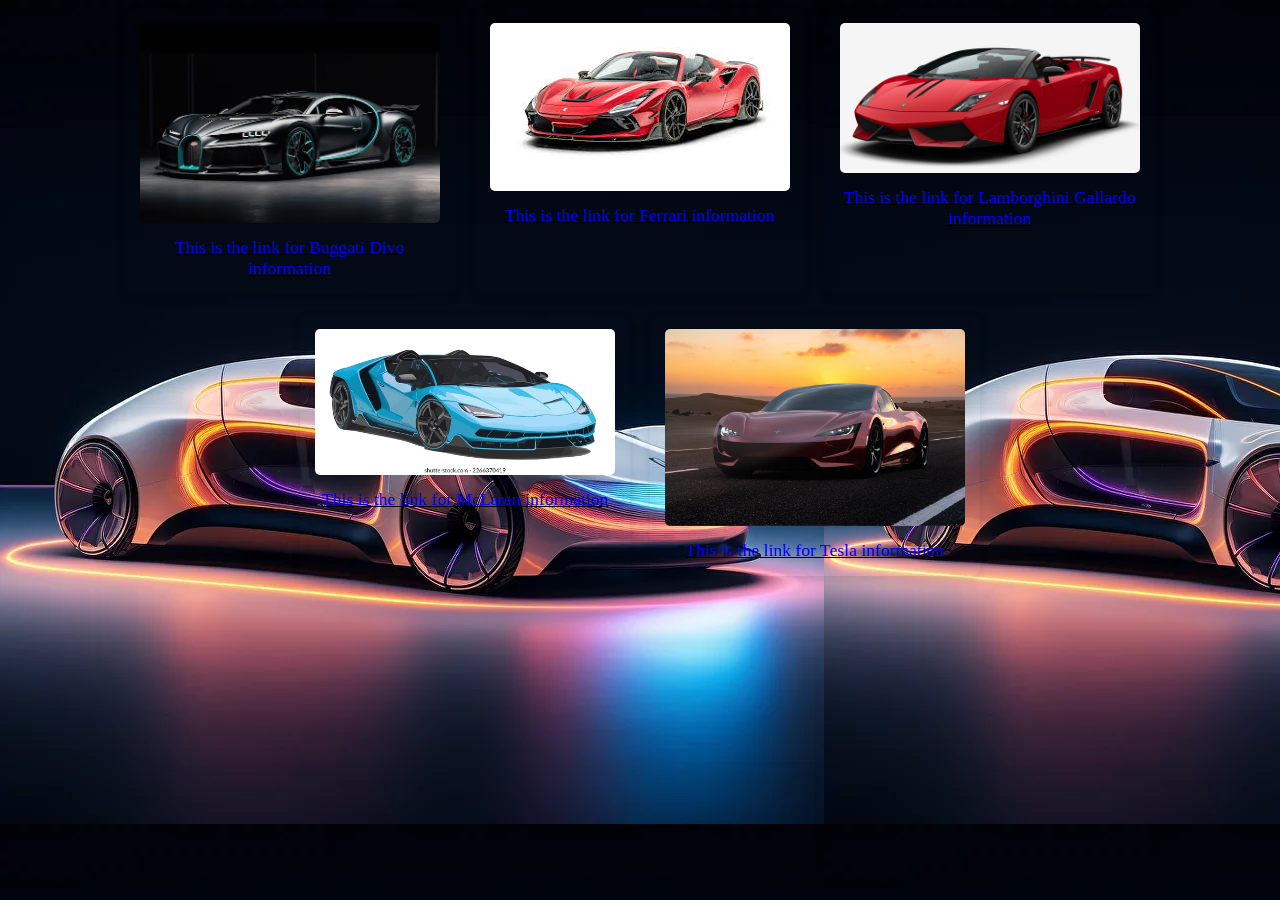
<file: index.html>
<!DOCTYPE html>
<html lang="en">
<head>
    <meta charset="UTF-8">
    <meta name="viewport" content="width=device-width, initial-scale=1.0">
    <title>All about Racing Cars</title>
    <link rel="stylesheet" href="main-style.css">
</head>
<body>
    <section id="main-div">
        <div class="car-url-along-with-pictures" >
            <img src="Buggati-Divo.png" alt="Buggati-Divo">
            <a href="Buggati-Divo.html" target="_blank">This is the link for Buggati Divo information</a>
        </div>
        <div class="car-url-along-with-pictures">
            <img src="Ferrari.png" alt="Ferrari">
            <a href="Ferrari.html" target="_blank">This is the link for Ferrari information</a>
        </div>
        <div class="car-url-along-with-pictures" >
            <img src="Lamborghini-Gallardo.png" alt="Lamborghini-Gallardo">
            <a href="Lamborghini-Gallardo.html" target="_blank">This is the link for Lamborghini Gallardo information</a>
        </div>
        <div class="car-url-along-with-pictures">
            <img src="Mc-Laren.png" alt="Mc-Laren">
            <a href="Mc-Laren.html" target="_blank">This is the link for McLaren information</a>
        </div>
        <div class="car-url-along-with-pictures">
            <img src="Tesla.png" alt="Tesla">
            <a href="Tesla.html" target="_blank">This is the link for Tesla information</a>
        </div>
<!--    <div class="car-url-along-with-pictures">
            <img src="Apollo-IE.png" alt="Apollo-IE">
            <a href="Apollo-IE.html" target="_blank">This is the link for Appolo IE information</a>
        </div>
        <div class="car-url-along-with-pictures">
            <img src="Civetta-J58-V2.png" alt="Civetta-J58-V2">
            <a href="Civetta-J58-V2.html" target="_blank">This is the link for Civetta J58 V2 information</a>
        </div>
        <div class="car-url-along-with-pictures">
            <img src="Lamborghini-Egoista.png" alt="Lamborghini-Egoista">
            <a href="Lamborghini-Egoista.html" target="_blank">This is the link for Lamborghini Egoista information</a>
        </div>
        <div class="car-url-along-with-pictures">
            <img src="Camaro-ZI1.png" alt="Camaro-ZI1">
            <a href="Camaro-ZI1.html" target="_blank">This is the link for Camaro ZI1 information</a>
        </div>
        <div class="car-url-along-with-pictures">
            <img src="Lamborghini-Terzo-Millenio.png" alt="Lamborghini-Terzo-Millenio">
            <a href="Lamborghini-Terzo-Millenio.html" target="_blank">This is the link for Tesla information</a>
        </div>
        <div class="car-url-along-with-pictures">
            <img src="Tesla.png" alt="Tesla">
            <a href="Tesla.html" target="_blank">This is the link for Tesla information</a>
        </div>
        <div class="car-url-along-with-pictures">
            <img src="Tesla.png" alt="Tesla">
            <a href="Tesla.html" target="_blank">This is the link for Tesla information</a>
        </div>
        <div class="car-url-along-with-pictures">
            <img src="Tesla.png" alt="Tesla">
            <a href="Tesla.html" target="_blank">This is the link for Tesla information</a>
        </div>
        <div class="car-url-along-with-pictures">
            <img src="Tesla.png" alt="Tesla">
            <a href="Tesla.html" target="_blank">This is the link for Tesla information</a>
        </div>
        <div class="car-url-along-with-pictures">
            <img src="Tesla.png" alt="Tesla">
            <a href="Tesla.html" target="_blank">This is the link for Tesla information</a>
        </div>
        <div class="car-url-along-with-pictures">
            <img src="Tesla.png" alt="Tesla">
            <a href="Tesla.html" target="_blank">This is the link for Tesla information</a>
        </div>
        <div class="car-url-along-with-pictures">
            <img src="Tesla.png" alt="Tesla">
            <a href="Tesla.html" target="_blank">This is the link for Tesla information</a>
        </div>
        <div class="car-url-along-with-pictures">
            <img src="Tesla.png" alt="Tesla">
            <a href="Tesla.html" target="_blank">This is the link for Tesla information</a>
        </div>
        <div class="car-url-along-with-pictures">
            <img src="Tesla.png" alt="Tesla">
            <a href="Tesla.html" target="_blank">This is the link for Tesla information</a>
        </div>
        <div class="car-url-along-with-pictures">
            <img src="Tesla.png" alt="Tesla">
            <a href="Tesla.html" target="_blank">This is the link for Tesla information</a>
        </div>
    -->
</body>
</html>
</file>
<file: main-style.css>
body{
    background-image: url(cars-in-the-future.png);
    animation-name: Jamal-Clyson;
    animation-duration: 20s;
    animation-iteration-count: infinite;
}
@keyframes Jamal-Clyson{
    0% {background-image: url(Lamborghini-Gallardo.png);}
    5% {background-image: url(Ferrari.png);}
    10%{background-image: url(Mc-Laren.png);}
    15%{background-image: url(Tesla.png);}
    20%{background-image: url(Buggati-Divo.png);}
    25%{background-image: url(Porsche-Loophole.png);}
    30%{background-image: url(Apollo-IE.png);}
    35%{background-image: url(Civetta-J58-V2.png);}
    40%{background-image: url(Lamborghini-Egoista.png);}
    45%{background-image: url(Camaro-ZI1.png);}
    50%{background-image: url(Lamborghini-Terzo-Millenio.png);}
    55%{background-image: url(Lamborghini-Veneno.png);}
    60%{background-image: url(Lykan-Hypersport.png);}
    65%{background-image: url(Lamborghini-Aventador.png);}
    70%{background-image: url(Lamborghini-Sesto-Elemento.png);}
    75%{background-image: url(Lamborghini-Temerario.png);}
    80%{background-image: url(Lamborghini-Revelto.png);}
    85%{background-image: url(Huracain-Sterrato.png);}
    90%{background-image: url(Huracan-Sto.png);}
    95%{background-image: url(Haracan-Evo-Spyder.png);}
    100%{background-image: url(Sian-Roadster.png);}
}

a{
    text-decoration-color: black;
    animation-name: Corndog-Coby-The-Code-To-Score-A-Hoop-Either-One-Coby-Or-Corndog-Created-By-Allister-Thomas;
    animation-duration: 10s;
    animation-iteration-count:infinite ;
}
@keyframes Corndog-Coby-The-Code-To-Score-A-Hoop-Either-One-Coby-Or-Corndog-Created-By-Allister-Thomas {
    0%{text-decoration-color: red;}
    10%{text-decoration-color: orange;}
    20%{text-decoration-color: yellow;}
    30%{text-decoration-color: springgreen;}
    40%{text-decoration-color: green;}
    50%{text-decoration-color: turquoise;}
    60%{text-decoration-color:blue;}
    70%{text-decoration-color:purple}
    80%{text-decoration-color:palevioletred}
    90%{text-decoration-color: violet;}
    100%{text-decoration-color: pink;}
}
title{
    text-decoration-color: black;
    animation-name: Zainekebab;
    animation-duration: 10s;
    animation-iteration-count:infinite ;
}
@keyframes Zainekebab {
    0%{text-decoration-color: red;}
    10%{text-decoration-color: orange;}
    20%{text-decoration-color: yellow;}
    30%{text-decoration-color: springgreen;}
    40%{text-decoration-color: green;}
    50%{text-decoration-color: turquoise;}
    60%{text-decoration-color:blue;}
    70%{text-decoration-color:purple}
    80%{text-decoration-color:palevioletred}
    90%{text-decoration-color: violet;}
    100%{text-decoration-color: pink;}
}
#main-div {
    display: flex;
    flex-wrap: wrap;
    gap: 20px;
    justify-content: center;
    max-width: 2000px;
}
.car-url-along-with-pictures {
    background: transparent;
    border-radius: 8px;
    box-shadow: 0 4px 8px rgba(0, 0, 0, 0.1);
    width: 300px;
    cursor: pointer;
    transition: transform 0.3s ease, box-shadow 0.3s ease;
    text-align: center;
    padding: 15px;

}
.car-url-along-with-pictures:hover {
    transform: translateY(-5px);
    box-shadow: 0 6px 12px rgba(0, 0, 0, 0.15);
}
.car-url-along-with-pictures img {
    width: 100%;
    height: auto;
    border-radius: 5px;
    margin-bottom: 10px;
}
.car-url-along-with-pictures a {
    font-size: 1.1em;
    margin: 10px 0;
}
/* Modal */
.modal {
    display: none;
    position: fixed;
    top: 0;
    left: 0;
    width: 100%;
    height: 100%;
    background-color: rgba(0, 0, 0, 0.5);
    justify-content: center;
    align-items: center;
    opacity: 0;
    transition: opacity 0.4s ease;
}

.modal.show {
    display: flex;
    opacity: 1;
}

.modal.hide {
    opacity: 0;
    transition: opacity 0.4s ease;
}

/* Larger modal content with centered padding */
.modal-content {
    background: #83c9e9;
    padding: 40px;
    border-radius: 10px;
    text-align: center;
    width: 90vw;         /* 90% of the viewport width */
    max-width: 800px;    /* Max width on large screens */
    height: 80vh;        /* 80% of the viewport height */
    max-height: 600px;   /* Max height on large screens */
    transform: translateY(-30px);
    opacity: 0;
    transition: all 0.4s ease;
    overflow-y: auto;
}

.modal.show .modal-content {
    opacity: 1;
    transform: translateY(0);
}

.close-btn {
    position: absolute;
    top: 15px;
    right: 20px;
    font-size: 28px;
    cursor: pointer;
}

/* Modal text styling */
#modal-title {
    font-size: 1.8em;
    margin-bottom: 10px;
}

#modal-price {
    font-size: 1.4em;
    color: #e63946;
}
</file>
